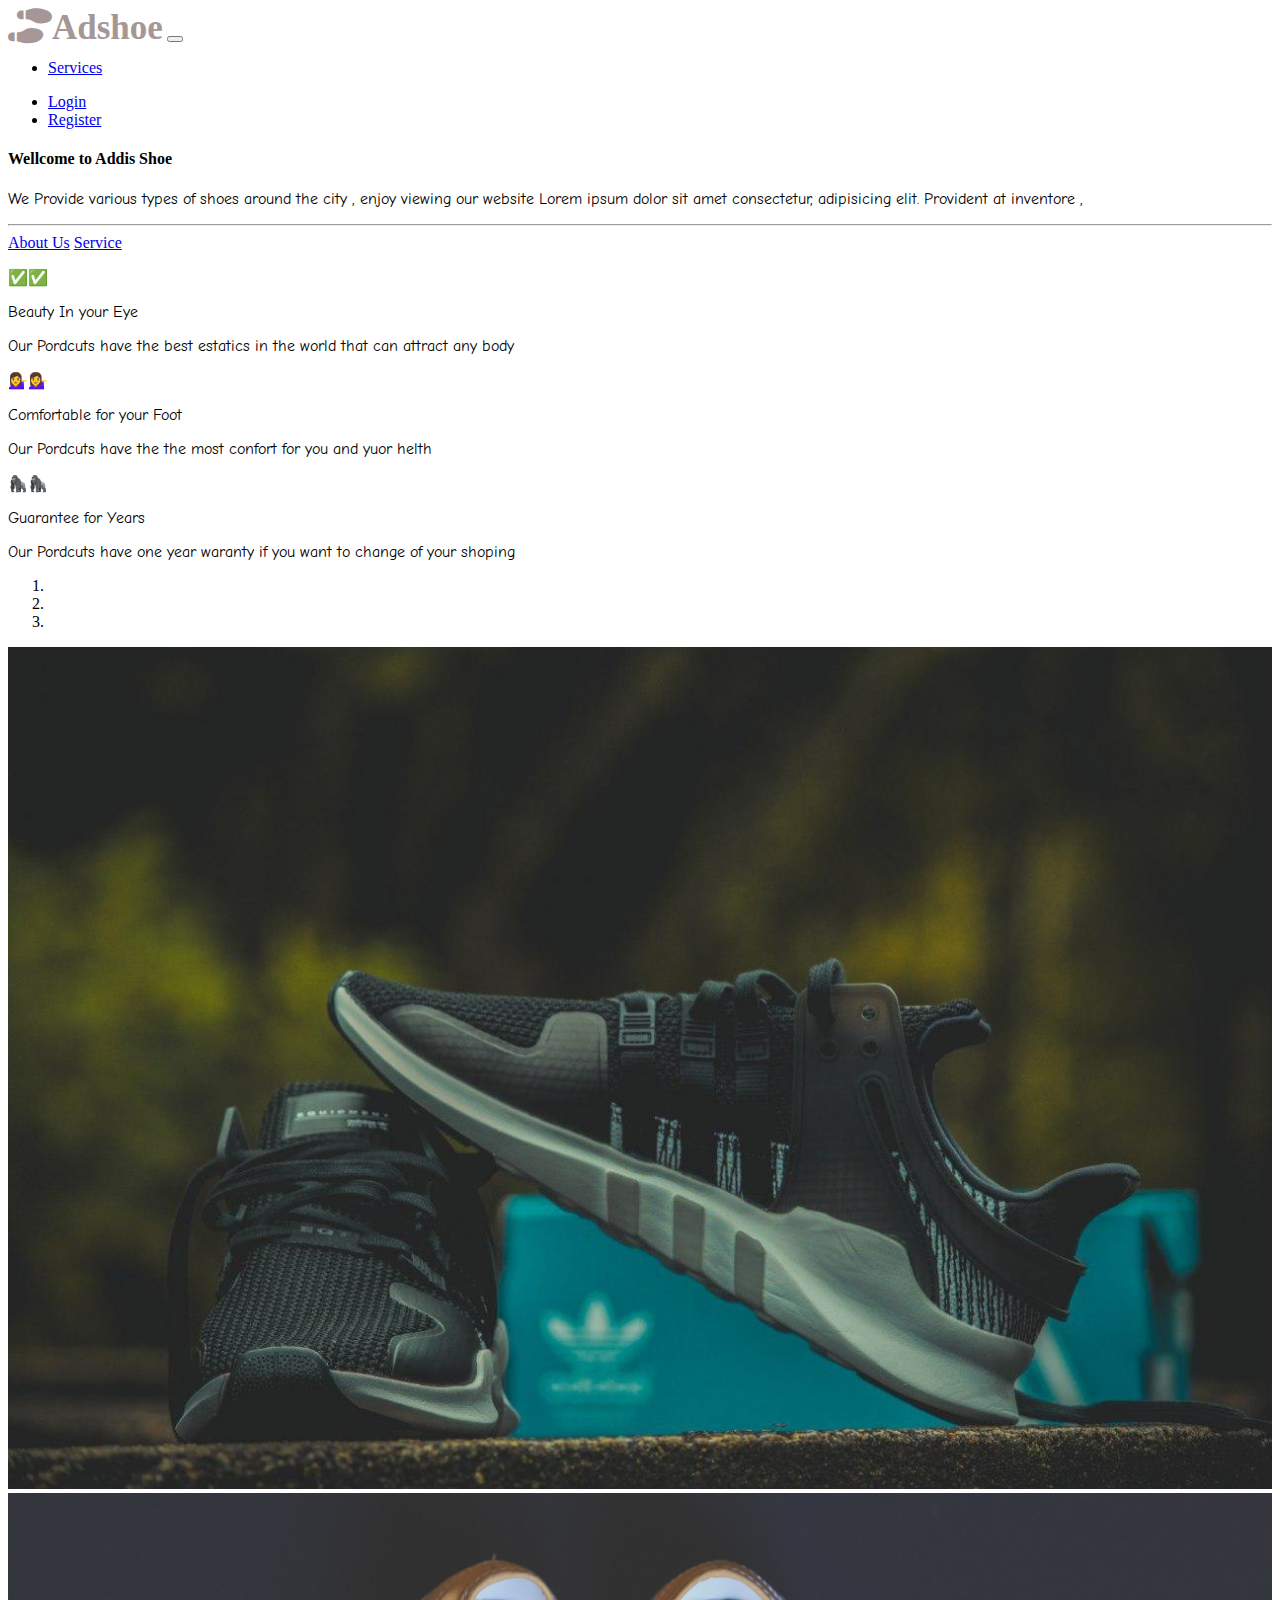
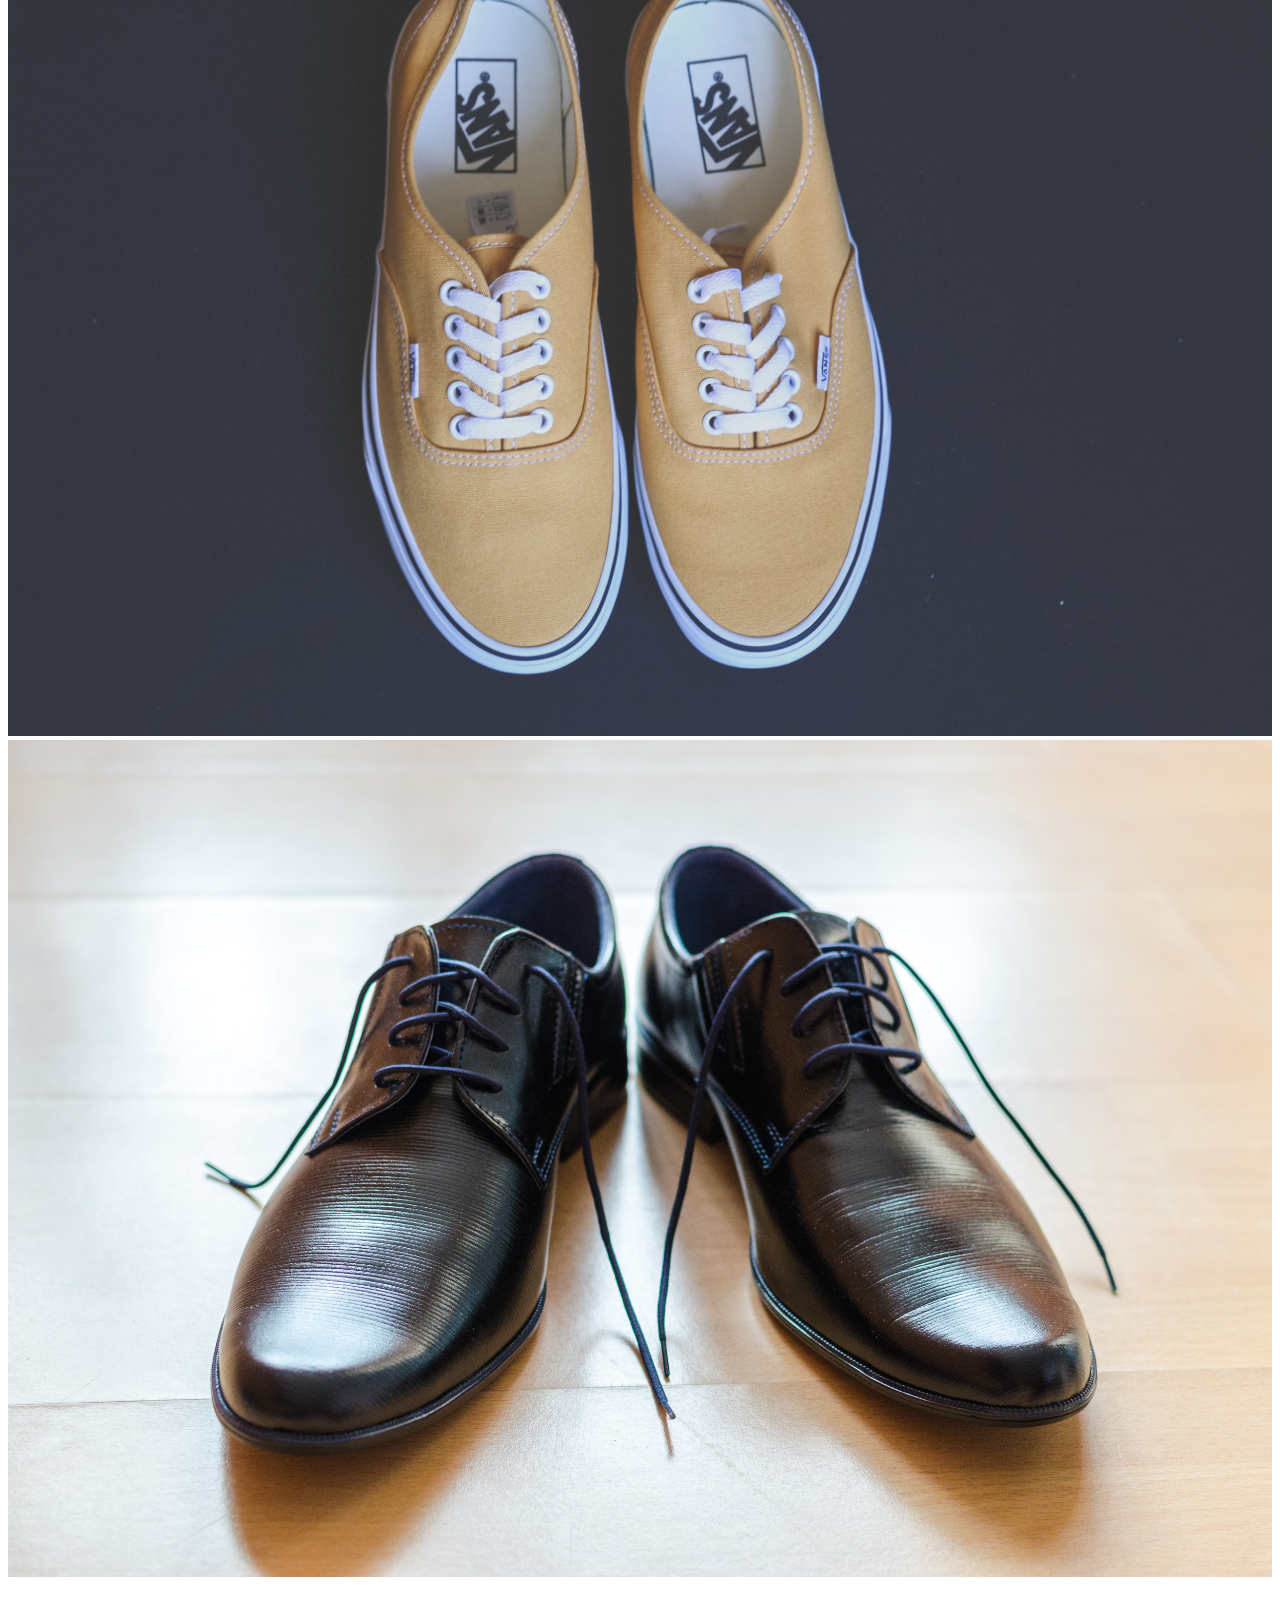
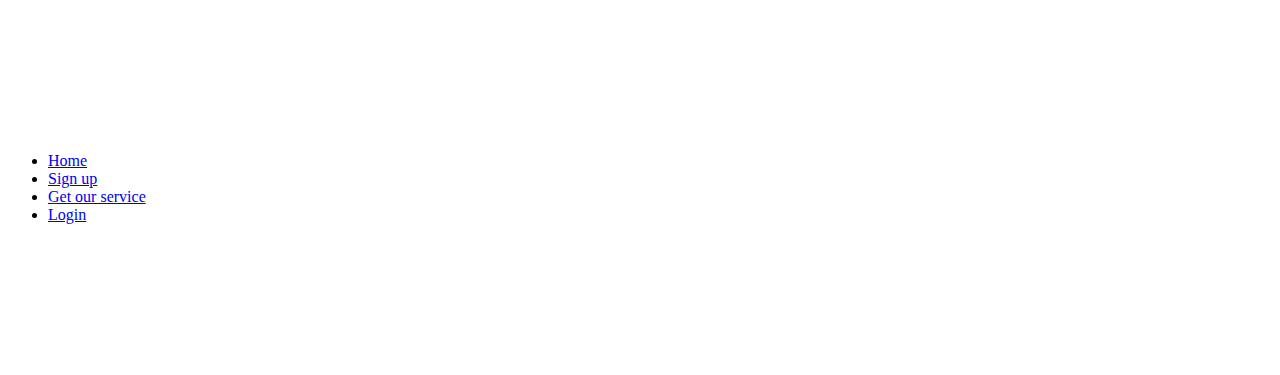
<file: index.html>
﻿<!DOCTYPE html>
<html lang="en">
<head>
    <meta charset="UTF-8">
    <meta name="viewport" content="width=device-width, initial-scale=1.0">
    <link href="https://cdn.jsdelivr.net/npm/bootstrap@5.0.0-beta1/dist/css/bootstrap.min.css" rel="stylesheet" integrity="sha384-giJF6kkoqNQ00vy+HMDP7azOuL0xtbfIcaT9wjKHr8RbDVddVHyTfAAsrekwKmP1" crossorigin="anonymous">
    <link rel="stylesheet" href="./assets/css/fontawesome-free-5.13.0-web/css/all.css">
    <link rel="stylesheet" href="./assets/css/style.css">
    <script src="https://cdn.jsdelivr.net/npm/bootstrap@5.0.0-beta1/dist/js/bootstrap.bundle.min.js" integrity="sha384-ygbV9kiqUc6oa4msXn9868pTtWMgiQaeYH7/t7LECLbyPA2x65Kgf80OJFdroafW" crossorigin="anonymous"></script>
    <title>Document</title>
</head>
<body>
    <nav class="navbar navbar-expand-md  navbar-dark bg-dark sticky-top">
        <a  class="navbar-brand" href="index.html"><i class="fa fa-shoe-prints ms-2" id="logo">Adshoe</i></a>

        <button class="navbar-toggler" type="button" data-bs-toggle="collapse" data-bs-target="#colNav" aria-controls="navbarSupportedContent" aria-expanded="false" aria-label="Toggle navigation">

            <span class="navbar-toggler-icon"></span>
      
       </button>
      
        <div class="collapse navbar-collapse" id="colNav">

        <ul class="navbar-nav m-2">
            <li class="nav-item ms-auto"><a href="service.html" class="nav-link">Services</a></li>
           
        </ul>
        </div>

        <div class="collapse navbar-collapse" id="colNav">

        <ul class="navbar-nav ms-auto mx-2">
            <li class="nav-item ms-auto">
                <a class="nav-link" href="login.html">Login</a>
            </li>
            <li class="nav-item ms-auto">
                <a class="nav-link" href="register.html">Register</a>
            </li>          
        </ul>


        </div>            
    
    </nav>
    
    
        
          <div class="bg-light p-5 m-2">
            <h4>Wellcome to Addis Shoe</h4>
      
            <p class="p-2 my-3">We Provide various types of shoes around the city , enjoy viewing our website
             Lorem ipsum dolor sit amet consectetur, adipisicing elit. Provident at inventore ,</p>
      
               <hr class="my-4">
      
               <a  class="btn btn-outline-success btn-lg" href="#">About Us</a>
               <a  class="btn btn-success btn-lg" href="service.html">Service</a>
      
        </div>
    

    <div class="row text-center px-4">

        <div class="col-sm-12 col-md-4">
                     <p>✅✅</p>
                     <p class="font-weight-bold"> Beauty In your Eye</p>
                     <p>Our Pordcuts have the best estatics in the world that can attract any body</p>
          </div>
     
           <div class="col-sm-12 col-md-4">
                     <p>💁‍♀️💁‍♀️</p>
                     <p class="font-weight-bolder"> Comfortable for your Foot</p>
                     <p>Our Pordcuts have the the most confort for you and yuor helth</p>
             </div>
     
              <div class="col-sm-12 col-md-4">
                     <p>🦍🦍</p>
                     <p class="font-weight-bold"> Guarantee for Years </p>
                     <p>Our Pordcuts have one year waranty if you want to change of your shoping</p>
               </div>
     </div>

     <div id="MySlide" class="carousel slide my-4" data-bs-ride="carousel"> 

        <ol class="carousel-indicators">
            <li data-bs-target="#MySlide" data-bs-slide-to="0" class="active"></li>
            <li data-bs-target="#MySlide" data-bs-slide-to="1"></li>
            <li data-bs-target="#MySlide" data-bs-slide-to="2"></li>
          </ol>
      

        <div class="carousel-inner text-center">
                        <div class="carousel-item active" >
                          <img   src="./assets/images/shoe/shoe1.jpg" width="100%">
                        </div>
                       <div class="carousel-item ">
                         <img  src="./assets/images/shoe/shoe2.jpg" alt="" width="100%">
                       </div>
                       <div class="carousel-item ">
                          <img   src="./assets/images/shoe/shoe3.jpg" alt="" width="100%"></div>

        <a class="carousel-control-prev" href="#MySlide" role="button" data-bs-slide="prev">
            <span class="carousel-control-prev-icon bg-info" aria-hidden="true"></span>
            <span class="sr-only">Previous</span>
          </a>
          <a class="carousel-control-next" href="#MySlide" role="button" data-bs-slide="next">
            <span class="carousel-control-next-icon bg-info" aria-hidden="true"></span>
            <span class="sr-only">Next</span>
          </a>
         
        
        </div>
     </div>


        
     <footer class="page-footer font-small pt-4 bg-dark">
       <div class="container-fluid">
         <div class="row">
           <div class="col">
             <h5>Heading</h5>
             <p>Lorem ipsum dolor sit amet consectetur adipisicing elit. Beatae perspiciatis deleniti, quis quam suscipits</p>
             <p><a href="#"><i class="fab fa-facebook-square"></i></a> <a href="#"></i> <i class="fab fa-instagram"></i></a></p>

           </div>

           <div class="col">
             
             <ul>
              <h5>Links</h5>
               <li><a href="./index.html">Home</a></li>
               <li><a href="./register.html">Sign up</a></li>
               <li><a href="./service.html">Get our service</a></li>
               <li><a href="./login.html">Login</a></li>
             </ul>

           </div>

           <div class="col-sm-12 col-md-4" id="foot_location">
             <h5>Location</h5>
             <p>Lorem, ipsum dolor sit amet consectetur adipisicing elit. Numquam, iure.</p>
             <p><i class="fa fa-phone-alt"></i>(251) 465-6465</p>
             <p><i class="fa fa-envelope"></i>jhgdh@gmail.com</p>
           </div>

         </div>

       </div>


     </footer>
    
  
    
</body>
</html>
</file>
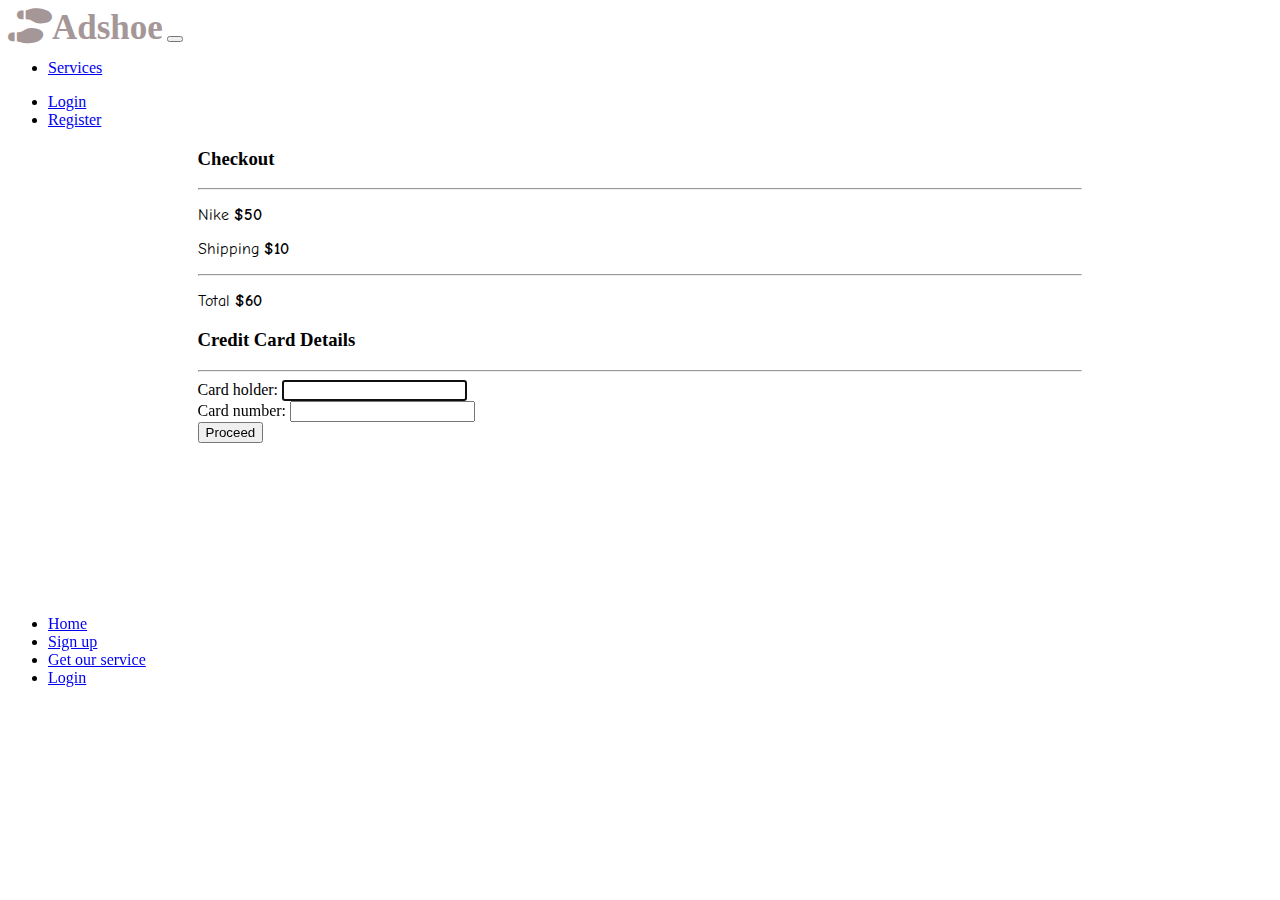
<file: buy.html>
<!DOCTYPE html>
<html lang="en">
<head>
    <meta charset="UTF-8">
    <meta name="viewport" content="width=device-width, initial-scale=1.0">
    <link href="https://cdn.jsdelivr.net/npm/bootstrap@5.0.0-beta1/dist/css/bootstrap.min.css" rel="stylesheet" integrity="sha384-giJF6kkoqNQ00vy+HMDP7azOuL0xtbfIcaT9wjKHr8RbDVddVHyTfAAsrekwKmP1" crossorigin="anonymous">
    <link rel="stylesheet" href="./assets/css/fontawesome-free-5.13.0-web/css/all.css">
    <link rel="stylesheet" href="./assets/css/style.css">
    <script src="https://cdn.jsdelivr.net/npm/bootstrap@5.0.0-beta1/dist/js/bootstrap.bundle.min.js" integrity="sha384-ygbV9kiqUc6oa4msXn9868pTtWMgiQaeYH7/t7LECLbyPA2x65Kgf80OJFdroafW" crossorigin="anonymous"></script>
  
    <title>Services</title>

</head>
<body>
    <nav class="navbar navbar-expand-md navbar-dark bg-dark sticky-top">  
        <a  class="navbar-brand" href="index.html"><i class="fas fa-shoe-prints ms-2" id="logo">Adshoe</i></a>

        <button class="navbar-toggler" type="button" data-bs-toggle="collapse" data-bs-target="#colNav" aria-controls="navbarSupportedContent" aria-expanded="false" aria-label="Toggle navigation">

            <span class="navbar-toggler-icon"></span>
      
       </button>
      
        <div class="collapse navbar-collapse" id="colNav">

        <ul class="navbar-nav m-2">
            <li class="nav-item ms-auto"><a href="service.html" class="nav-link">Services</a></li>
            
        </ul>
        </div>

        <div class="collapse navbar-collapse" id="colNav">

        <ul class="navbar-nav ms-auto mx-2">
            <li class="nav-item ms-auto">
                <a class="nav-link" href="login.html">Login</a>
            </li>
            <li class="nav-item ms-auto">
                <a class="nav-link" href="register.html">Register</a>
            </li>          
        </ul>


        </div>            
    
    </nav>

    <div class="container-fluid">
      <div class="card shadow p-4" id="buy_card">
        <form role="form" class="mb-5 ">
          <h3>Checkout</h3>
          <hr>
          <p>Nike <b class="ms-auto">$50</b></p>
          <p>Shipping <b class="ms-auto">$10</b> </p>
          <hr>
          <p>Total <b>$60</b></p>
          <h3>Credit Card Details</h3>
          <hr>
          <div class="form-group">
            <label for="name">Card holder:</label>
            <input type="text" autofocus class="form-control" id="name">
          </div>
          <div class="form-group">
            <label for="number">Card number:</label>
            <input type="text" class="form-control" id="number">
          </div>
          
          <button type="submit" class="form-control form-control-lg bg-success text-white">Proceed</button>
        </form>
  
      </div mb-5>
        
    </div>

    
    <footer class="page-footer font-small pt-4 bg-dark">
        <div class="container-fluid">
          <div class="row">
            <div class="col">
              <h5>Heading</h5>
              <p>Lorem ipsum dolor sit amet consectetur adipisicing elit. Beatae perspiciatis deleniti, quis quam suscipits</p>
              <p><a href="#"><i class="fab fa-facebook-square"></i></a> <a href="#"></i> <i class="fab fa-instagram"></i></a></p>
 
            </div>
 
            <div class="col">
              
              <ul>
               <h5>Links</h5>
                <li><a href="./index.html">Home</a></li>
                <li><a href="./register.html">Sign up</a></li>
                <li><a href="./service.html">Get our service</a></li>
                <li><a href="./login.html">Login</a></li>
              </ul>
 
            </div>
 
            <div class="col-sm-12 col-md-4" id="foot_location">
              <h5>Location</h5>
              <p>Lorem, ipsum dolor sit amet consectetur adipisicing elit. Numquam, iure.</p>
              <p><i class="fas fa-phone-alt"></i>(251) 465-6465</p>
              <p><i class="far fa-envelope"></i>jhgdh@gmail.com</p>
            </div>
 
          </div>
 
        </div>
 
 
      </footer>
      
</body>
</html>
</file>
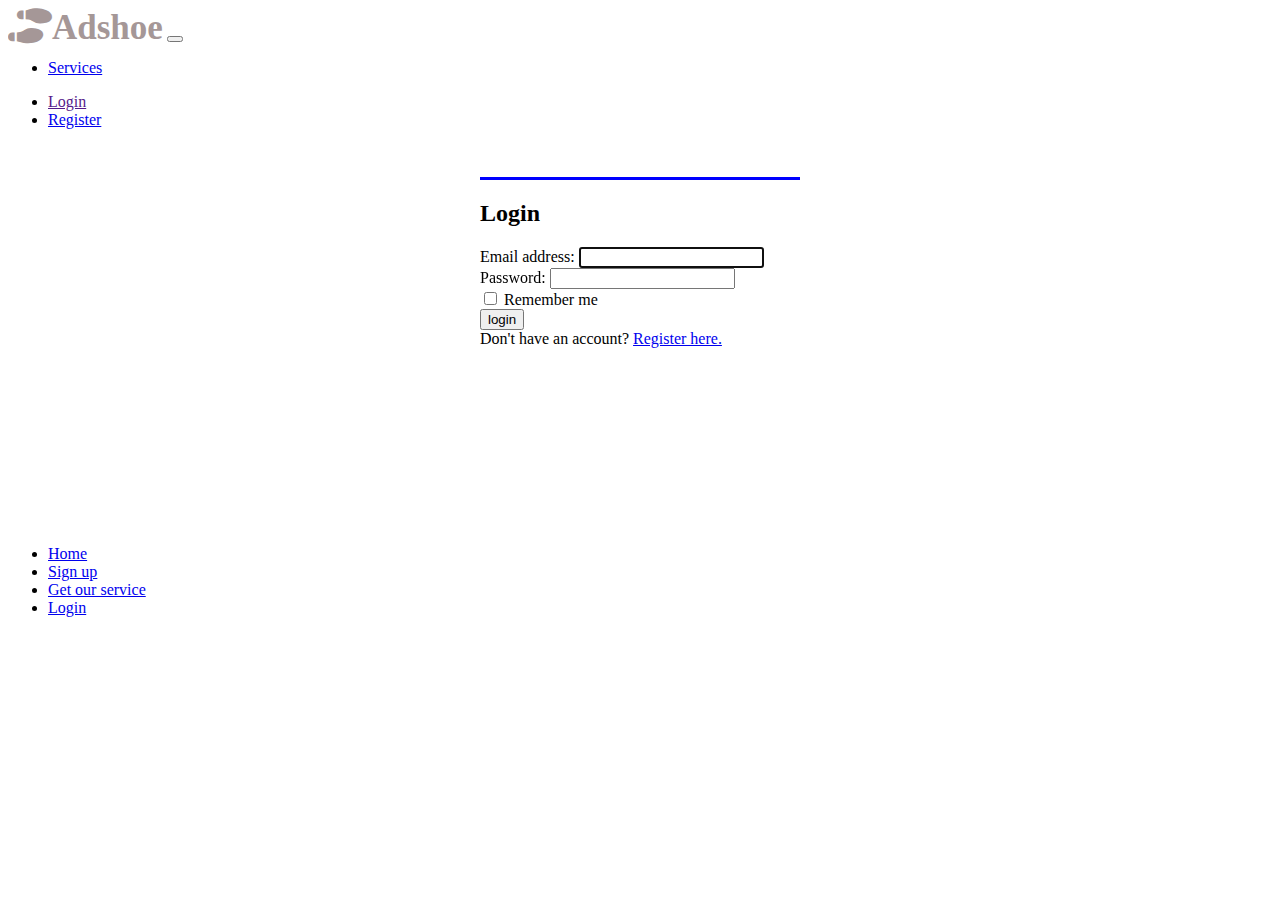
<file: login.html>
<!DOCTYPE html>
<html lang="en">
<head>
    <meta charset="UTF-8">
    <meta name="viewport" content="width=device-width, initial-scale=1.0">
    <link href="https://cdn.jsdelivr.net/npm/bootstrap@5.0.0-beta1/dist/css/bootstrap.min.css" rel="stylesheet" integrity="sha384-giJF6kkoqNQ00vy+HMDP7azOuL0xtbfIcaT9wjKHr8RbDVddVHyTfAAsrekwKmP1" crossorigin="anonymous">
    <link rel="stylesheet" href="./assets/css/fontawesome-free-5.13.0-web/css/all.css">
    <link rel="stylesheet" href="./assets/css/style.css">
    <script src="https://cdn.jsdelivr.net/npm/bootstrap@5.0.0-beta1/dist/js/bootstrap.bundle.min.js" integrity="sha384-ygbV9kiqUc6oa4msXn9868pTtWMgiQaeYH7/t7LECLbyPA2x65Kgf80OJFdroafW" crossorigin="anonymous"></script>

    <title>Document</title>
</head>
<body>
    <nav class="navbar navbar-expand-md navbar-dark bg-dark sticky-top">  
        <a  class="navbar-brand" href="index.html"><i class="fas fa-shoe-prints ms-2" id="logo">Adshoe</i></a>

        <button class="navbar-toggler" type="button" data-bs-toggle="collapse" data-bs-target="#colNav" aria-controls="navbarSupportedContent" aria-expanded="false" aria-label="Toggle navigation">

            <span class="navbar-toggler-icon"></span>
      
       </button>
      
        <div class="collapse navbar-collapse" id="colNav">

        <ul class="navbar-nav m-2">
            <li class="nav-item ms-auto"><a href="service.html" class="nav-link">Services</a></li>
          
        </ul>
        </div>

        <div class="collapse navbar-collapse" id="colNav">

        <ul class="navbar-nav ms-auto mx-2">
            <li class="nav-item ms-auto">
                <a class="nav-link" href="">Login</a>
            </li>
            <li class="nav-item ms-auto">
                <a class="nav-link" href="register.html">Register</a>
            </li>          
        </ul>


        </div>
    </nav>
    <div class="container-fluid">
      <div class="card shadow p-4" id="login">
        <h2 class="card-title text-center">Login</h2>
        <form role="form" class="mb-5 ">
          <div class="form-group">
            <label for="email">Email address:</label>
            <input type="email" autofocus class="form-control" id="email">
          </div>
          <div class="form-group">
            <label for="pwd">Password:</label>
            <input type="password" class="form-control" id="pwd">
          </div>
          <div class="checkbox">
            <label><input type="checkbox"> Remember me</label>
          </div>
          <button type="submit" class="btn btn-primary">login</button>
        </form>
        Don't have an account? <a href="register.html">Register here.</a>
      </div mb-5>
        
    </div>
    


    <footer class="page-footer font-small pt-4 bg-dark mt-5">
        <div class="container-fluid">
          <div class="row mt-5">
            <div class="col">
              <h5>Heading</h5>
              <p>Lorem ipsum dolor sit amet consectetur adipisicing elit. Beatae perspiciatis deleniti, quis quam suscipits</p>
              <p><a href="#"><i class="fab fa-facebook-square"></i></a> <a href="#"></i> <i class="fab fa-instagram"></i></a></p>
 
            </div>
 
            <div class="col">
              
              <ul>
               <h5>Links</h5>
                <li><a href="./index.html">Home</a></li>
                <li><a href="./register.html">Sign up</a></li>
                <li><a href="./service.html">Get our service</a></li>
                <li><a href="./login.html">Login</a></li>
              </ul>
 
            </div>
 
            <div class="col-sm-12 col-md-4" id="foot_location">
              <h5>Location</h5>
              <p>Lorem, ipsum dolor sit amet consectetur adipisicing elit. Numquam, iure.</p>
              <p><i class="fas fa-phone-alt"></i>(251) 465-6465</p>
              <p><i class="far fa-envelope"></i>jhgdh@gmail.com</p>
            </div>
 
          </div>
 
        </div>
 
 
      </footer>
 
        
     
    
  
    
</body>
</html>
</file>
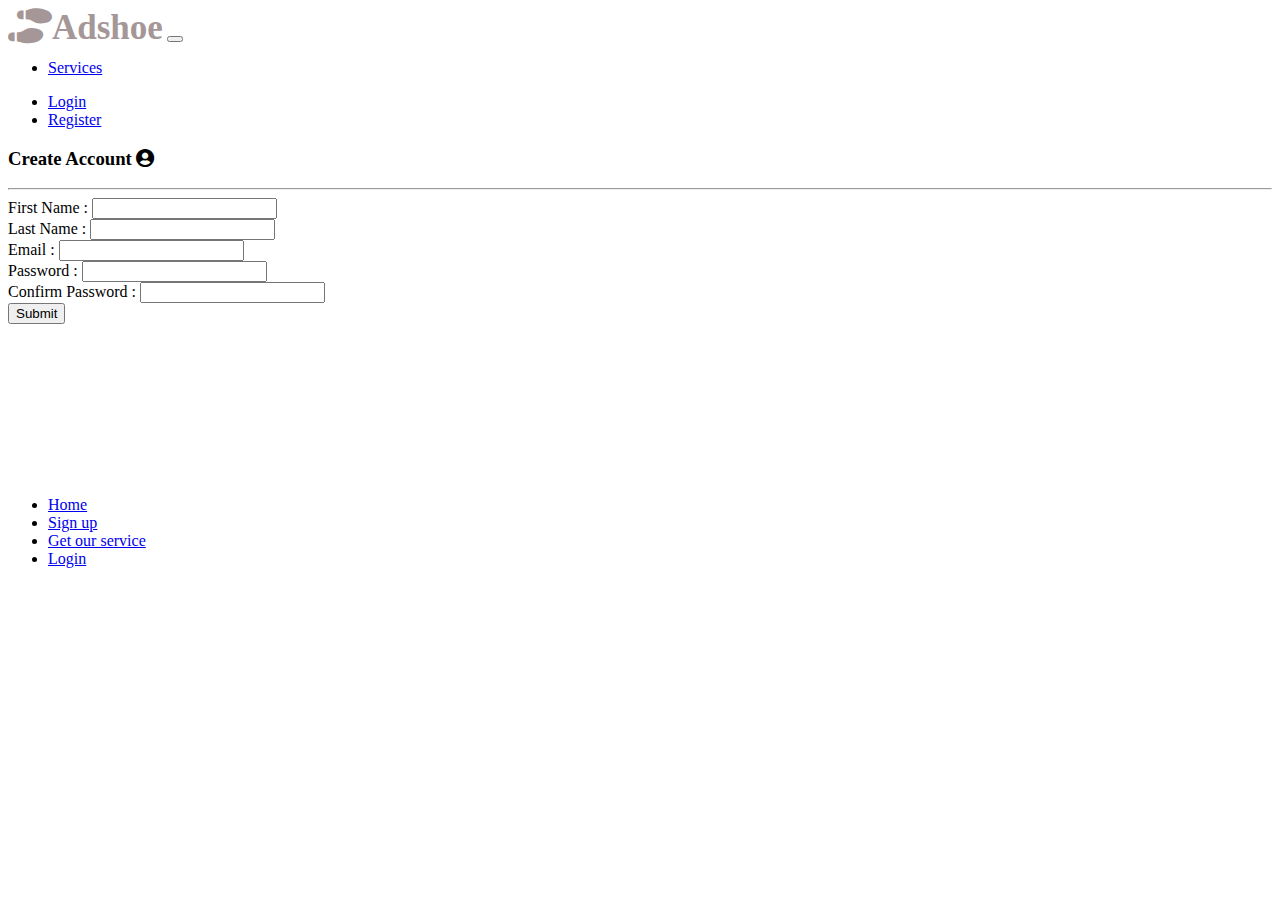
<file: register.html>
<!DOCTYPE html>
<html lang="en">
<head>
    <meta charset="UTF-8">
    <meta name="viewport" content="width=device-width, initial-scale=1.0">
    <link href="https://cdn.jsdelivr.net/npm/bootstrap@5.0.0-beta1/dist/css/bootstrap.min.css" rel="stylesheet" integrity="sha384-giJF6kkoqNQ00vy+HMDP7azOuL0xtbfIcaT9wjKHr8RbDVddVHyTfAAsrekwKmP1" crossorigin="anonymous">
    <link rel="stylesheet" href="./assets/css/fontawesome-free-5.13.0-web/css/all.css">
    <link rel="stylesheet" href="./assets/css/style.css">
    <script src="https://cdn.jsdelivr.net/npm/bootstrap@5.0.0-beta1/dist/js/bootstrap.bundle.min.js" integrity="sha384-ygbV9kiqUc6oa4msXn9868pTtWMgiQaeYH7/t7LECLbyPA2x65Kgf80OJFdroafW" crossorigin="anonymous"></script>

    <title>Document</title>
</head>
<body>
    <nav class="navbar navbar-expand-md navbar-dark bg-dark sticky-top">  
        <a  class="navbar-brand" href="index.html"><i class="fas fa-shoe-prints ms-2" id="logo">Adshoe</i></a>

        <button class="navbar-toggler" type="button" data-bs-toggle="collapse" data-bs-target="#colNav" aria-controls="navbarSupportedContent" aria-expanded="false" aria-label="Toggle navigation">

            <span class="navbar-toggler-icon"></span>
      
       </button>
      
        <div class="collapse navbar-collapse" id="colNav">

        <ul class="navbar-nav m-2">
            <li class="nav-item ms-auto"><a href="service.html" class="nav-link">Services</a></li>
           
        </ul>
        </div>

        <div class="collapse navbar-collapse" id="colNav">

        <ul class="navbar-nav ms-auto mx-2">
            <li class="nav-item ms-auto">
                <a class="nav-link" href="login.html">Login</a>
            </li>
            <li class="nav-item ms-auto">
                <a class="nav-link" href="register.html">Register</a>
            </li>          
        </ul>


        </div>
    </nav>
    
    <h3 class="m-3">Create Account  <i class="fa fa-user-circle"></i></h3> <hr>
    <div class="container">
        <form action="">
            <div class="form-group">
                <label for="fname">First Name : </label>
                <input class="form-control" type="text" name="fname" id="fname">
            </div>
            <div class="form-group">
                <label for="sname">Last Name : </label>
                <input class="form-control" type="text" name="lname" id="fname">
            </div>
            <div class="form-group">
                <label for="memail">Email : </label>
                <input class="form-control" type="email" name="memail" id="memail">
            </div>
            <div class="form-group">
                <label for="pass">Password : </label>
                <input class="form-control" type="password" name="pass" id="pass">
            </div>
            <div class="form-group">
                <label for="pass2">Confirm Password : </label>
                <input class="form-control" type="password" name="pass2" id="pass2">
            </div>
            <div class="form-group"><label for="fname">
                <input class="btn-lg btn-primary my-3" type="submit" >
            </div>
        </form>
    </div>


    <footer class="page-footer font-small pt-4 bg-dark">
        <div class="container-fluid">
          <div class="row">
            <div class="col">
              <h5>Heading</h5>
              <p>Lorem ipsum dolor sit amet consectetur adipisicing elit. Beatae perspiciatis deleniti, quis quam suscipits</p>
              <p><a href="#"><i class="fab fa-facebook-square"></i></a> <a href="#"></i> <i class="fab fa-instagram"></i></a></p>
 
            </div>
 
            <div class="col">
              
              <ul>
               <h5>Links</h5>
                <li><a href="./index.html">Home</a></li>
                <li><a href="./register.html">Sign up</a></li>
                <li><a href="./service.html">Get our service</a></li>
                <li><a href="./login.html">Login</a></li>
              </ul>
 
            </div>
 
            <div class="col-sm-12 col-md-4" id="foot_location">
              <h5>Location</h5>
              <p>Lorem, ipsum dolor sit amet consectetur adipisicing elit. Numquam, iure.</p>
              <p><i class="fas fa-phone-alt"></i>(251) 465-6465</p>
              <p><i class="far fa-envelope"></i>jhgdh@gmail.com</p>
            </div>
 
          </div>
 
        </div>
 
 
      </footer>
 
        
     
    
  
    
</body>
</html>
</file>
<file: assets/css/style.css>
@import url('https://fonts.googleapis.com/css2?family=Comic+Neue&family=Roboto:wght@700&display=swap');@import url('https://fonts.googleapis.com/css2?family=Comic+Neue&family=Roboto:wght@700&display=swap');

.jumbotron h4 {
    font-family: 'Roboto', sans-serif;
    font-size: 25px;
}

body p {
    font-family: 'Comic Neue', cursive;
}

.brand {
    color: aliceblue;
}
footer p {
    font-family: 'Roboto', sans-serif;
    color: white;
    font-size: 12px;
}

footer h5 {
    color: white;
}

#logo {
    font-size: 35px;
    color:rgb(165, 151, 151);
}

.card {
    margin-bottom: 20px;
}

footer p i {
    font-size: 25px;
    color: white;
}

#foot_location i {
    font-size: 20px;
    color: white;
    margin-right: 5px;
}

#login{
    width: 20rem;
    margin: 3rem auto 3rem;
    border-top: blue solid;
    } 
#buy_card{
    width: 70%;
    margin: 0 auto;
    margin-top: 1rem;
}
</file>
